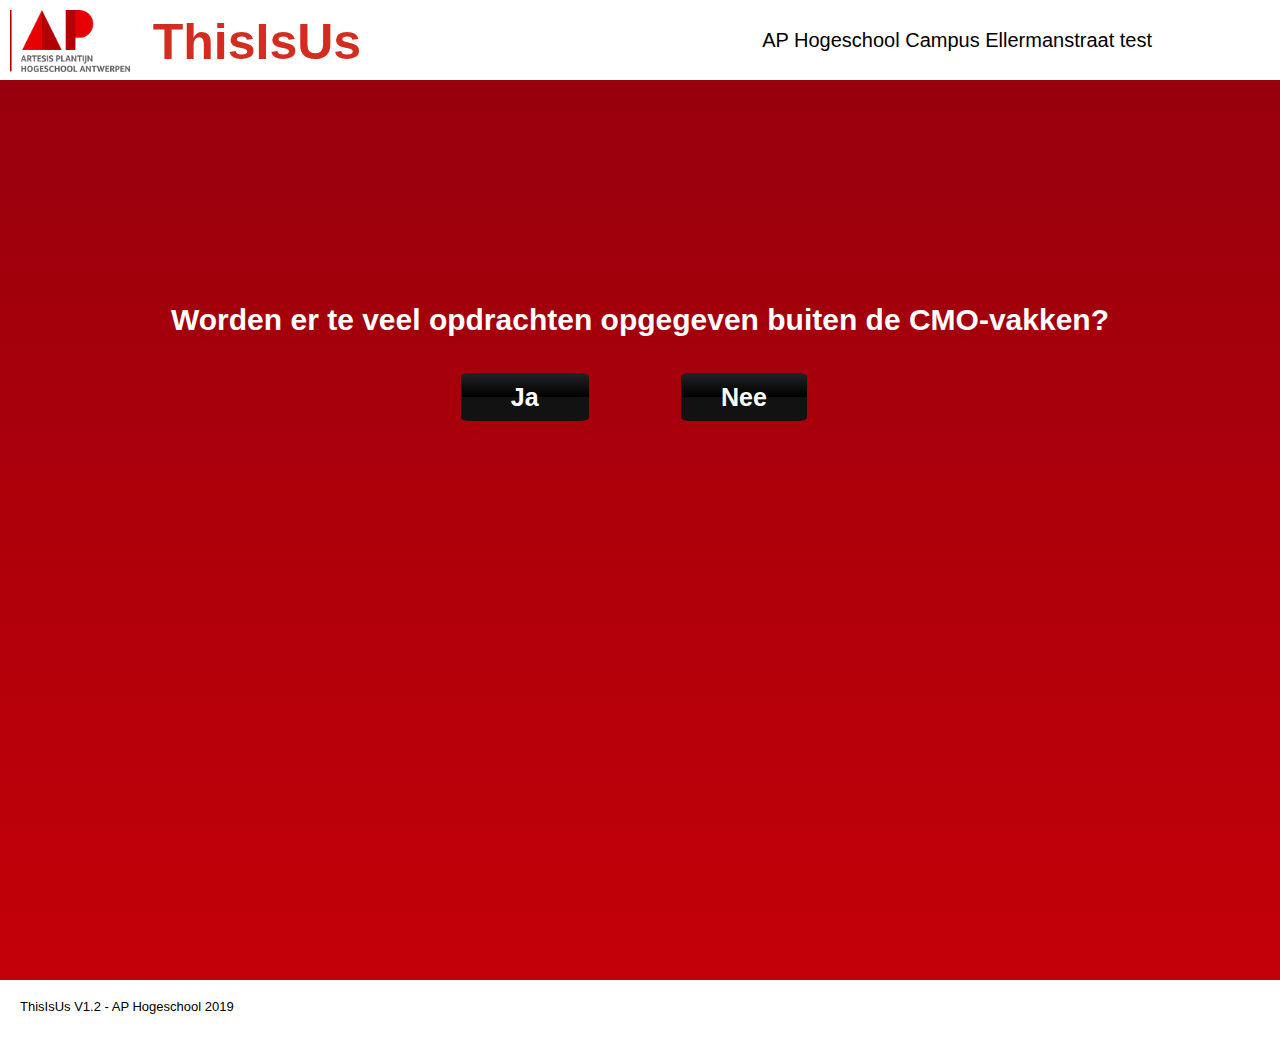
<file: index.html>
<!doctype html>
<html>
	<head>
		<title>Hier komt je titel</title>
		<link rel="stylesheet" type="text/css" href="reset_plus.css">
		<link rel="stylesheet" type="text/css" href="stijl.css">
		<script src="script.js" defer></script>
		<meta charset="utf-8">
	</head>
	<body>
    <header>
    	<img src="aplogo.png" alt="">
			<h1>ThisIsUs</h1>
			<h2>AP Hogeschool Campus Ellermanstraat test</h2>
    </header>
		<main>
			<h3>Worden er te veel opdrachten opgegeven buiten de CMO-vakken?</h3>
			<a href="feedback.html"><p id="ja">Ja</p></a>
			<a href="feedback.html"><p id="nee">Nee</p></a>
		</main>
		<footer>
			<h4>ThisIsUs V1.2 - AP Hogeschool 2019</h4>
		</footer>
	</body>
</html>
</file>
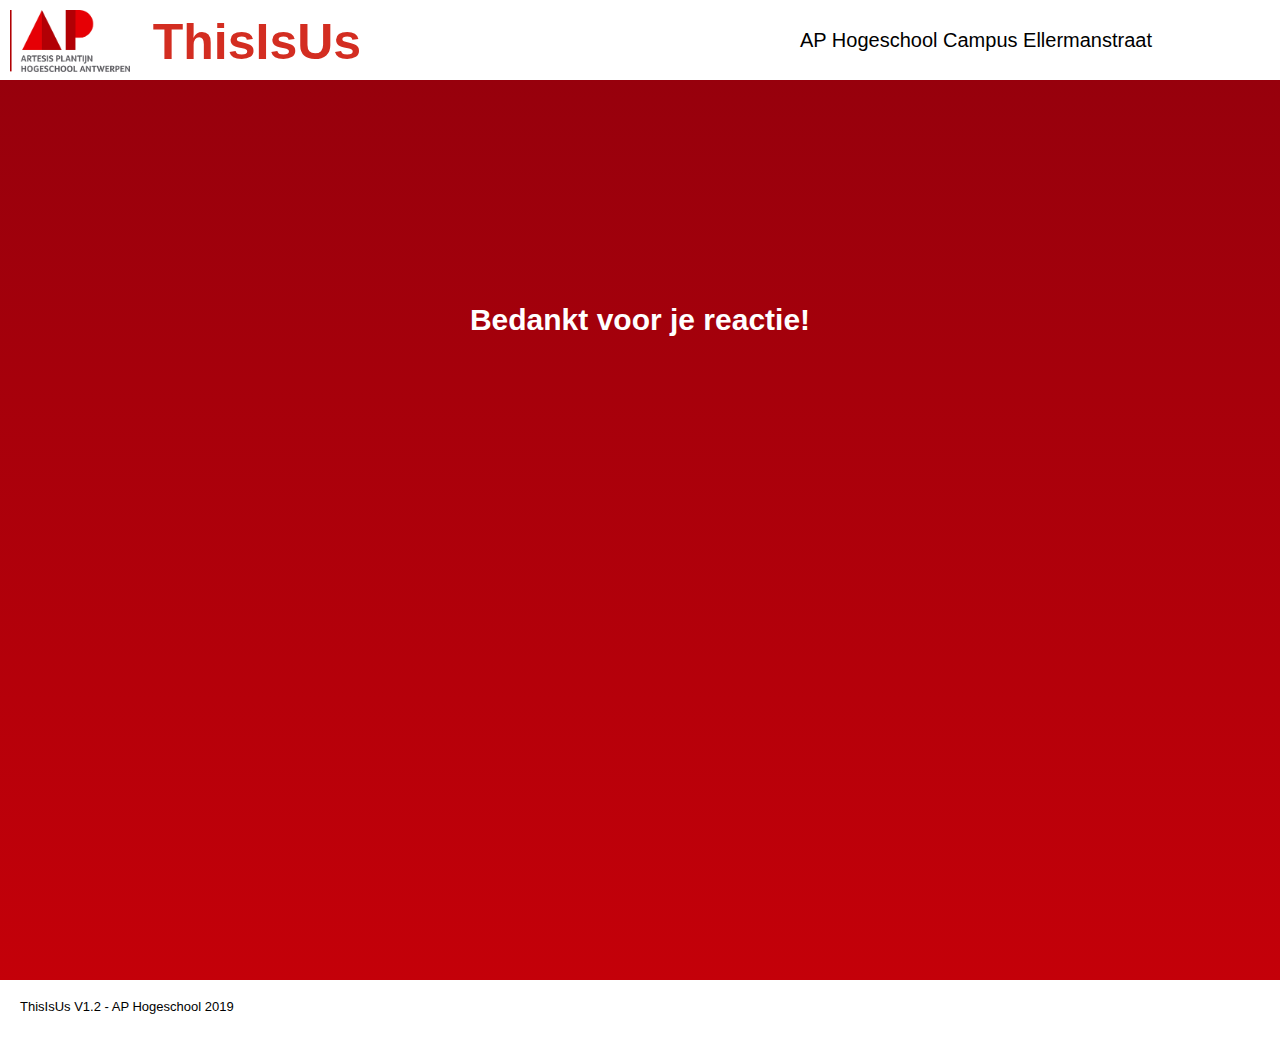
<file: feedback.html>
<!doctype html>
<html>
	<head>
		<title>Hier komt je titel</title>
		<link rel="stylesheet" type="text/css" href="reset_plus.css">
		<link rel="stylesheet" type="text/css" href="feedback.css">
		<script src="script.js" defer></script>
		<meta charset="utf-8">
	</head>
	<body>
    <header>
    	<img src="aplogo.png" alt="">
			<h1>ThisIsUs</h1>
			<h2>AP Hogeschool Campus Ellermanstraat</h2>
    </header>
		<main>
			<h3>Bedankt voor je reactie!</h3>
      <div class="container">
      <div class="voteja">

      </div>
      <div class="votenee">

      </div>
      </div>
      <p id=ja>90% <br> Ja</p>
      <p id=nee>10% <br> Nee</p>
		</main>
		<footer>
			<h4>ThisIsUs V1.2 - AP Hogeschool 2019</h4>
		</footer>
	</body>
</html>
</file>
<file: stijl.css>
body {
  font-family: helvetica;
}

header {
  height: 8rem;
}

img {
  max-width: 12rem;
  margin: 1rem;
}

h1 {
  font-size: 5rem;
  display: inline;
  position: relative;
  top: -2.3rem;
  font-weight: 900;
  color: rgb(211 45 33);
  left: 1rem;
}

h2 {
  font-size: 2rem;
  position: absolute;
  top: 3rem;
  right: 10vw;
}

main {
  background-image: linear-gradient(180deg, rgb(151, 0, 12), rgb(196, 0, 9));
  height: 100vh;
}

h3 {
  font-size: 3rem;
  font-weight: 900;
  text-align: center;
  padding-top: 25vh;
  color: white;
}

#ja {
  padding: 1rem;
  font-size: 2.5rem;
  border-radius: 7%;
  display: inline;
  padding-left: 5rem;
  padding-right: 5rem;
  background-image: linear-gradient(rgb(36 36 38), black 50%, rgb(18 18 19) 51%);
  color: white;
  font-weight: 900;
  position: relative;
  left: 36vw;
  top: 5rem;
}

#ja:hover {
  background-image: linear-gradient(black, black);
}

#nee {
  padding: 1rem;
  font-size: 2.5rem;
  border-radius: 7%;
  display: inline;
  padding-left: 4rem;
  padding-right: 4rem;
  background-image: linear-gradient(rgb(36 36 38), black 50%, rgb(18 18 19) 51%);
  color: white;
  font-weight: 900;
  position: relative;
  left: 43vw;
  top: 5rem;
}

#nee:hover {
  background-image: linear-gradient(black, black);
}

a {
  text-decoration: none;
  color: white;
}

footer {
  background-color: white;
  height: 5rem;
}

h4 {
  margin-top: 2rem;
  margin-left: 2rem;
  font-size: 1.3rem;
}
</file>
<file: feedback.css>
body {
  font-family: helvetica;
}

header {
  height: 8rem;
}

img {
  max-width: 12rem;
  margin: 1rem;
}

h1 {
  font-size: 5rem;
  display: inline;
  position: relative;
  top: -2.3rem;
  font-weight: 900;
  color: rgb(211 45 33);
  left: 1rem;
}

h2 {
  font-size: 2rem;
  position: absolute;
  top: 3rem;
  right: 10vw;
}

main {
  background-image: linear-gradient(180deg, rgb(151, 0, 12), rgb(196, 0, 9));
  height: 100vh;
}

h3 {
  font-size: 3rem;
  font-weight: 900;
  text-align: center;
  padding-top: 25vh;
  color: white;
}

.voteja {
  height: 0rem;
  background-color: white;
  width: 7rem;
  margin-left: 43vw;
  margin-top: 7rem;
  animation-name: yes;
  animation-duration: .5s;
  animation-fill-mode: forwards;
  position: relative;
}

@keyframes yes {
  100% {
    height: 270rem;
  }
}

.votenee {
  height: 0rem;
  background-color: white;
  width: 7rem;
  margin-left: 52vw;
  margin-top: 7rem;
  animation-name: no;
  animation-duration: .5s;
  animation-delay: .5s;
  animation-fill-mode: forwards;
  position: relative;
  top:-10rem;
}

@keyframes no {
  100% {
    height: 30rem;
  }
}

main p {
  font-size: 2.5rem;
  font-weight: 900;
  color: white;
  margin-top: -6rem;
}

#ja {
  margin-left: 44vw;
  animation-name: ja;
  animation-duration: .5s;
  animation-delay: 1s;
  animation-fill-mode: forwards;
  opacity: 0;
}

@keyframes ja {
  100% {
    opacity: 100;
  }
}

#nee {
  margin-left: 53vw;
  position: relative;
  top: 1.2rem;
  animation-name: nee;
  animation-duration: .5s;
  animation-delay: 1.5s;
  animation-fill-mode: forwards;
  opacity: 0;
}

@keyframes nee {
  100% {
    opacity: 100;
  }
}

footer {
  background-color: white;
  height: 5rem;
}

h4 {
  margin-top: 2rem;
  margin-left: 2rem;
  font-size: 1.3rem;
}
</file>
